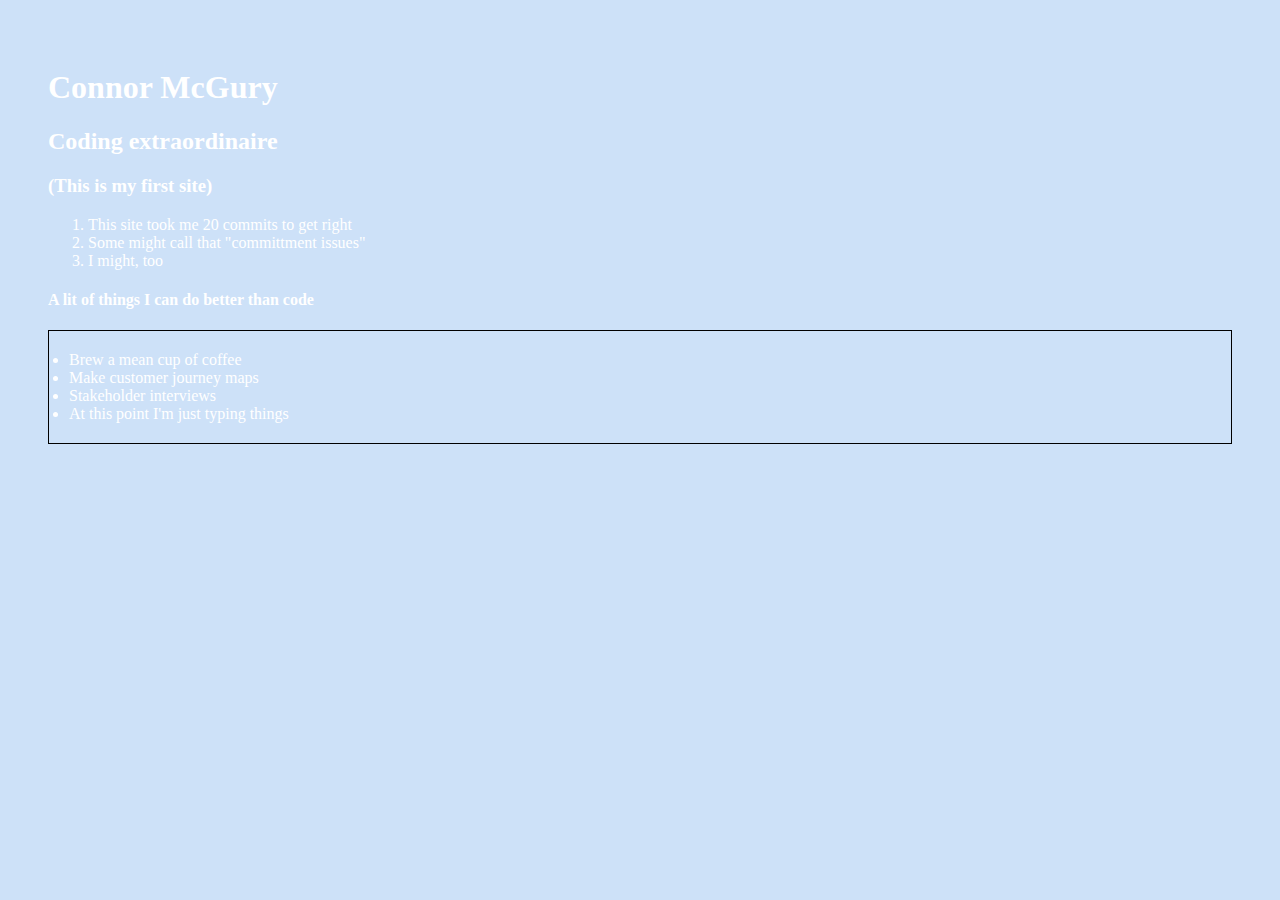
<file: index.html>
<!doctype html>
<!-- Fill In Your Website Language -->
<html class="no-js" lang="en">

<head>
  <meta charset="utf-8">
<title> Connor McGury PS Portfolio </title>
  <meta name="description" content="Placeholder description for Connor's site">
  <meta name="viewport" content="width=device-width, initial-scale=1">

  <link rel="stylesheet" href="styles.css">

  <meta name="theme-color" content="#ffffff">
</head>

<body>
<h1>Connor McGury</h1>
<h2>Coding extraordinaire</h2>
<h3>(This is my first site)</h3>

<ol>
    <li>This site took me 20 commits to get right</li>
    <li>Some might call that "committment issues"</li>
    <Li>I might, too</Li>
</ol>

<h4>A lit of things I can do better than code</h4>
<ul> 
<li>Brew a mean cup of coffee</li>
<li>Make customer journey maps</li>
<li>Stakeholder interviews</li>
<li>At this point I'm just typing things</li>
</ul>
</body>

</html>
</file>
<file: styles.css>
body {
    background-color: rgb(205, 225, 248);
    Color: white;
    Padding: 40px;
    
}

ul {
    border: 1px solid black;
    padding: 20px;
}
</file>
